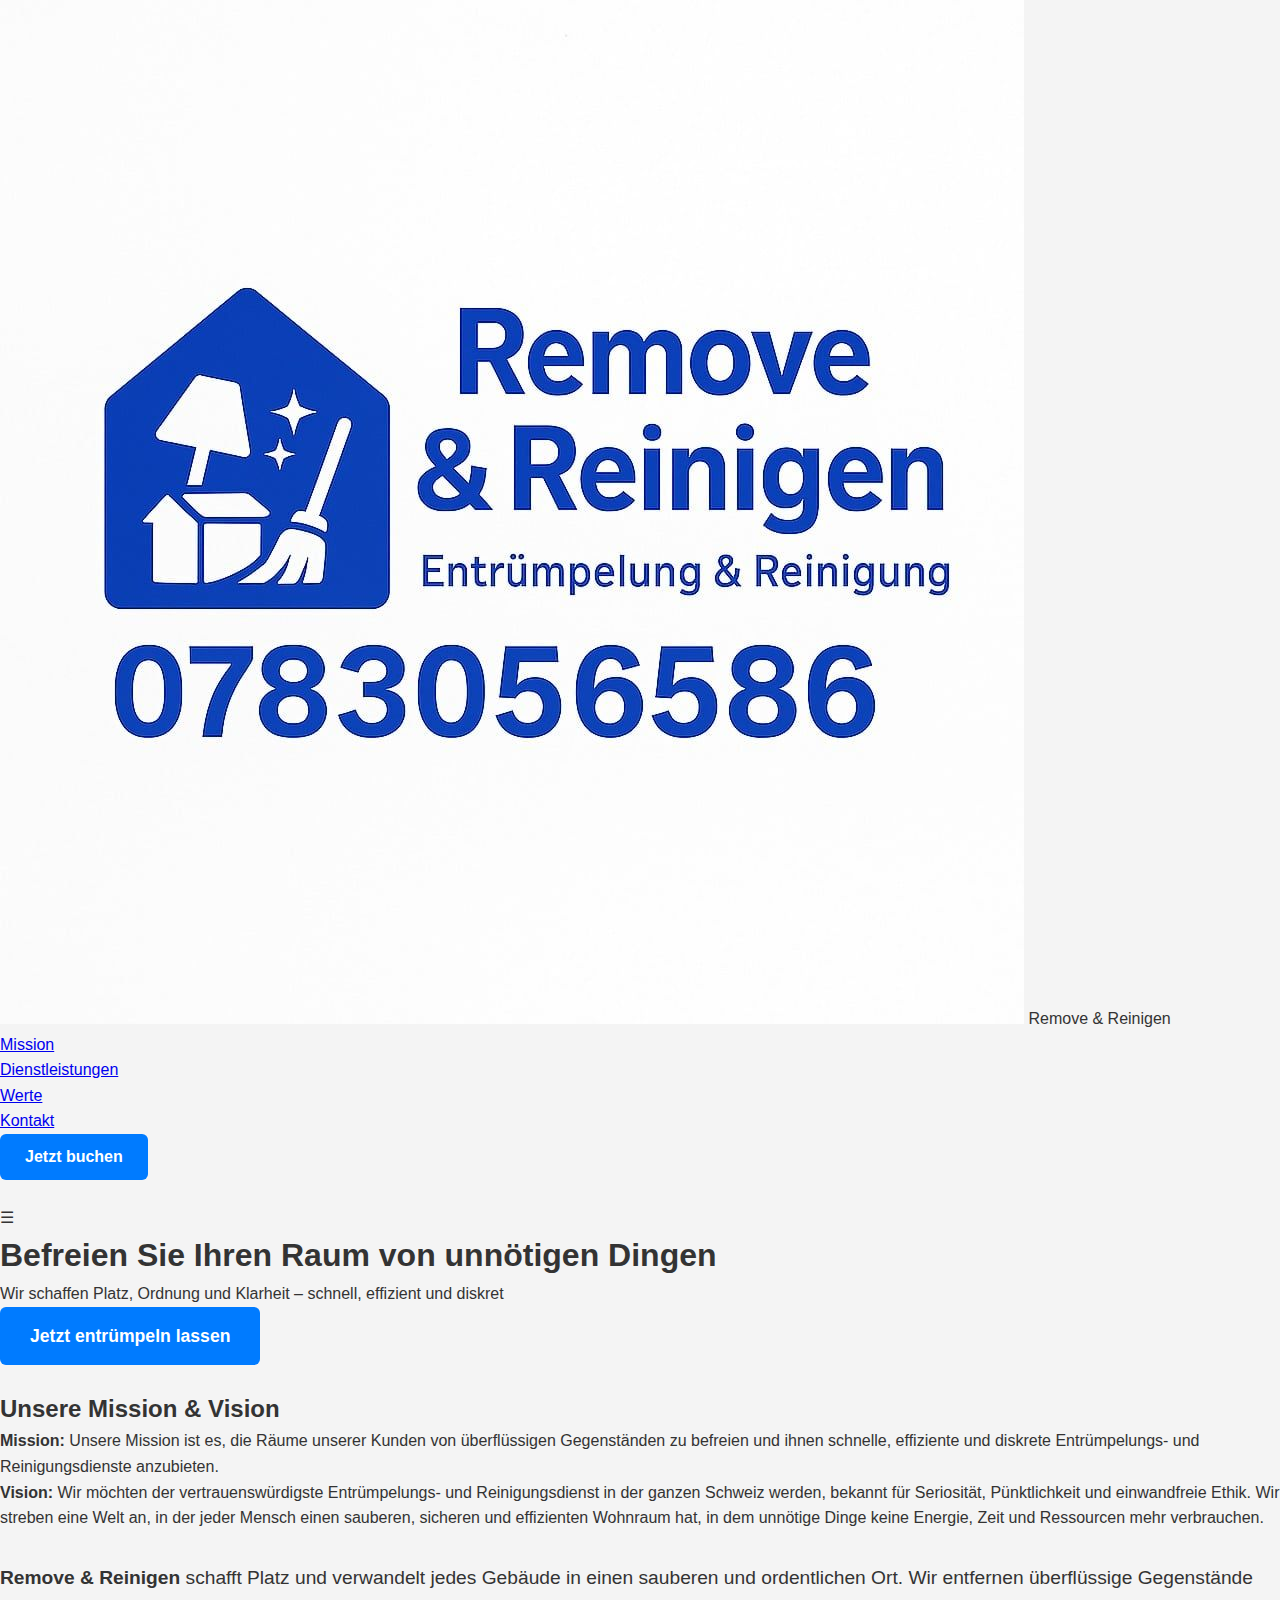
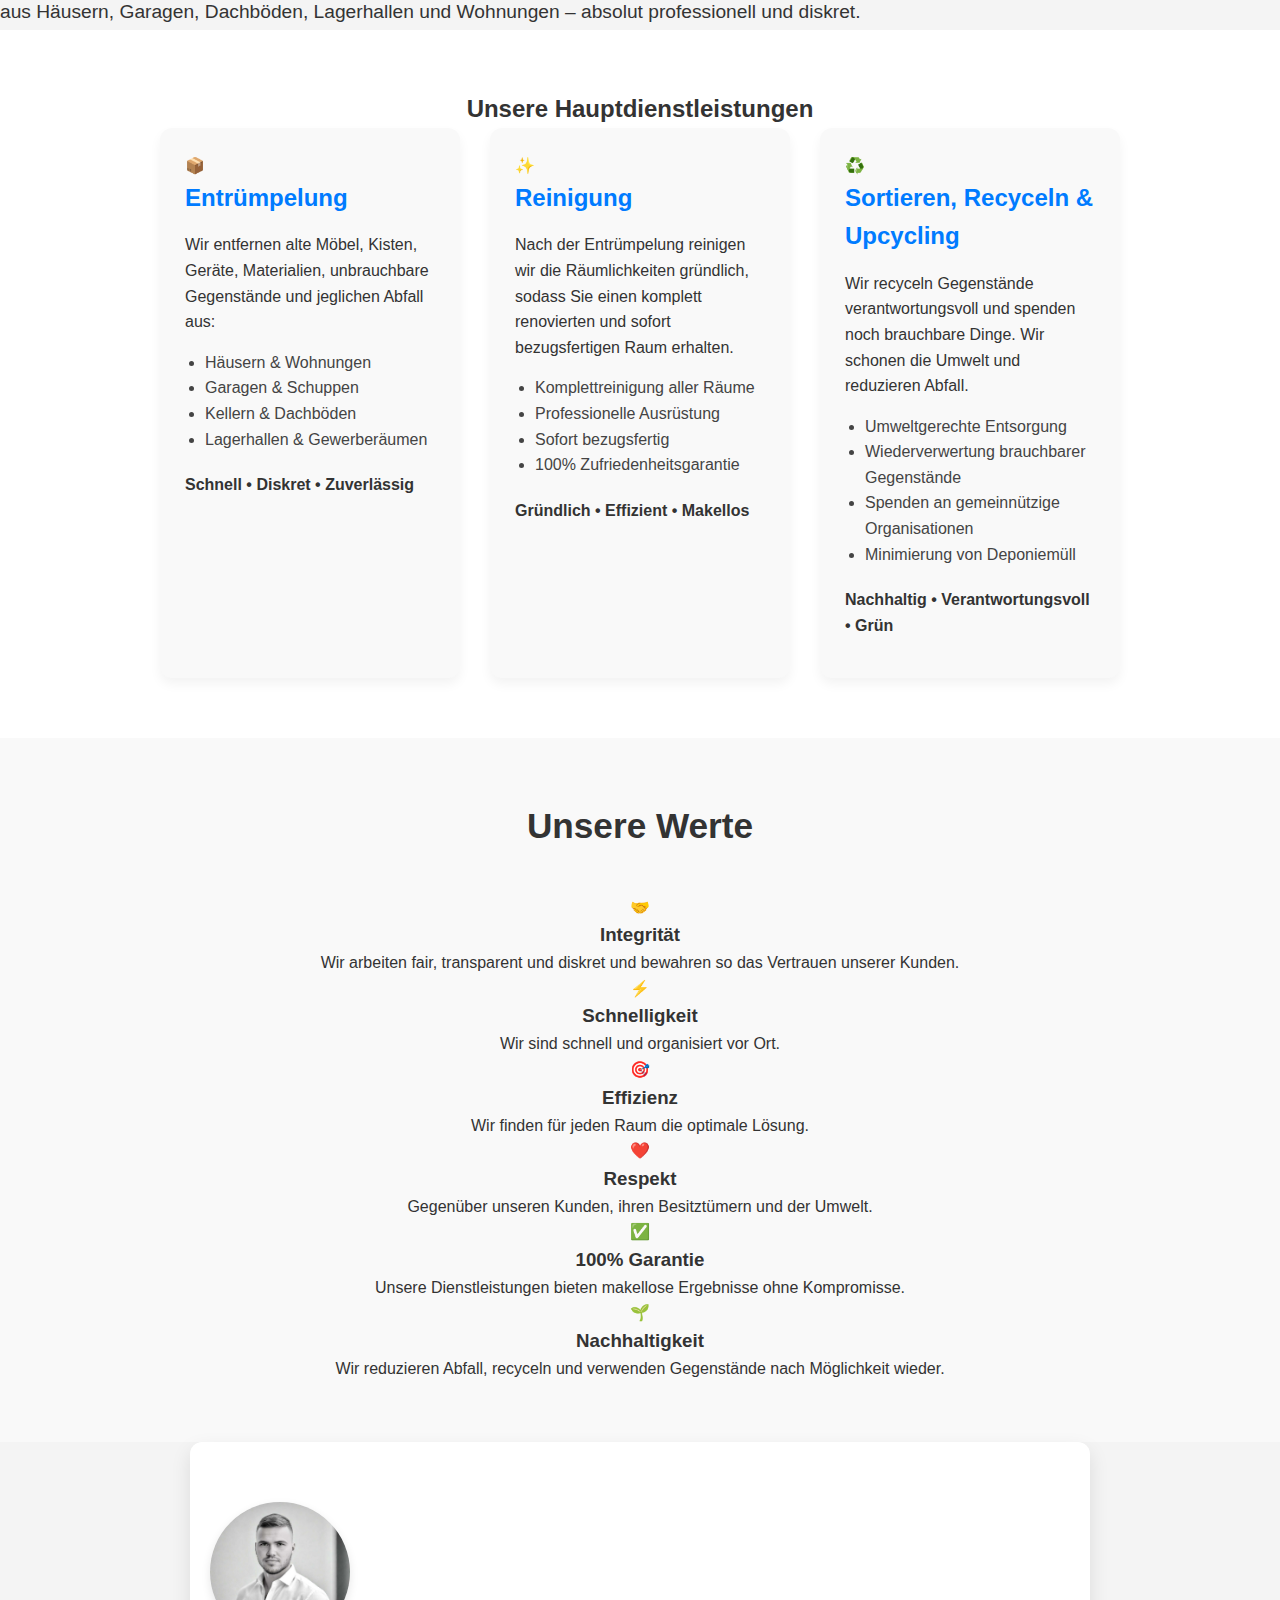
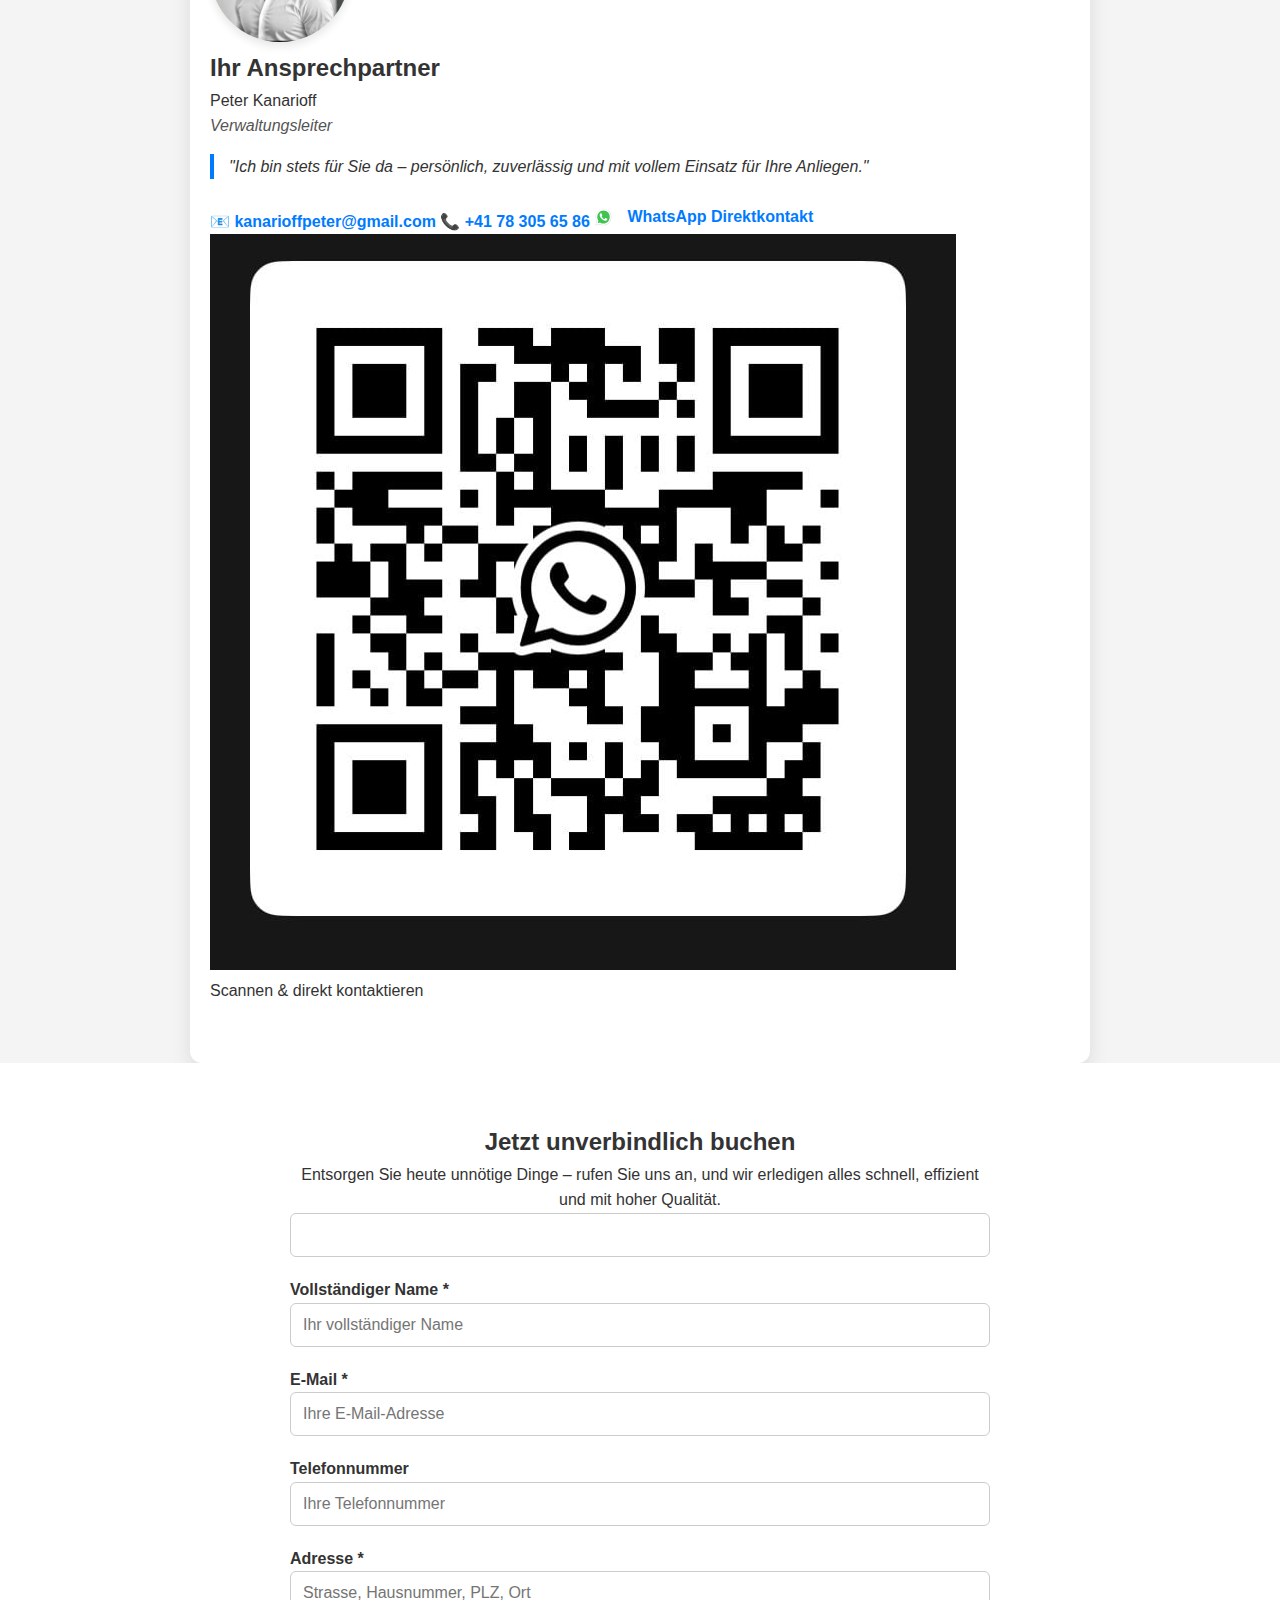
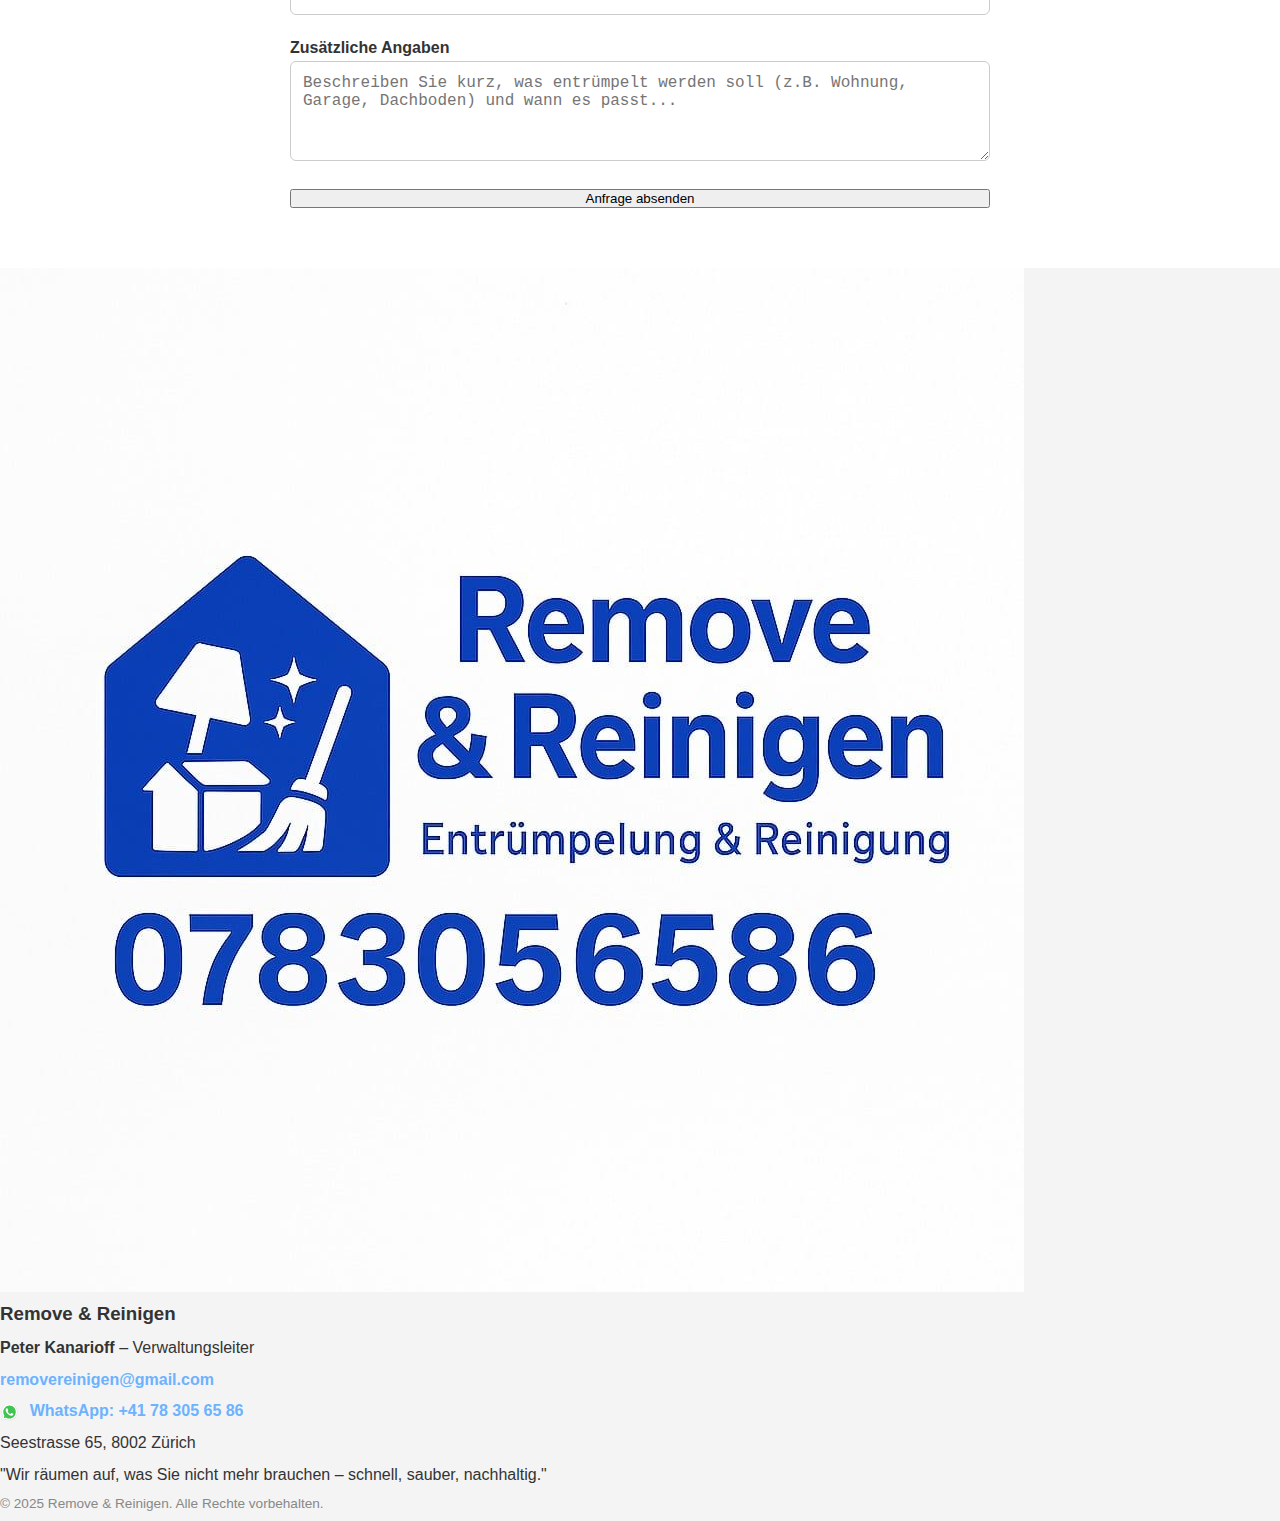
<file: index.html>
<!DOCTYPE html>
<html lang="de">
<head>
  <meta charset="UTF-8">
  <meta name="viewport" content="width=device-width, initial-scale=1.0">
  <title>Remove & Reinigen - Professionelle Entrümpelung in der Schweiz</title>
  <link rel="stylesheet" href="css/style.css">
  <link rel="icon" href="assets/images/logo.jpg" type="image/jpg" />
</head>
<body>

  <!-- Header -->
  <header>
    <div class="container">
      <div class="header-content">
        <div class="logo-area">
          <img src="assets/images/logo.jpg" alt="Remove & Reinigen Logo" class="logo-img">
          <span class="logo-text">Remove & Reinigen</span>
        </div>
        <nav>
          <ul id="navMenu">
            <li><a href="#mission">Mission</a></li>
            <li><a href="#services">Dienstleistungen</a></li>
            <li><a href="#values">Werte</a></li>
            <li><a href="#contact">Kontakt</a></li>
            <li><a href="#booking" class="cta-btn" style="padding: 10px 25px; font-size: 1rem;">Jetzt buchen</a></li>
          </ul>
          <div class="mobile-menu" onclick="toggleMenu()">☰</div>
        </nav>
      </div>
    </div>
  </header>

  <!-- Hero Section -->
  <section class="hero">
    <div class="container">
      <h1>Befreien Sie Ihren Raum von unnötigen Dingen</h1>
      <p>Wir schaffen Platz, Ordnung und Klarheit – schnell, effizient und diskret</p>
      <a href="#booking" class="cta-btn">Jetzt entrümpeln lassen</a>
    </div>
  </section>

  <!-- Mission Section -->
  <section id="mission" class="mission-section">
    <div class="container">
      <h2>Unsere Mission & Vision</h2>
      <div class="mission-content">
        <p><strong>Mission:</strong> Unsere Mission ist es, die Räume unserer Kunden von überflüssigen Gegenständen zu befreien und ihnen schnelle, effiziente und diskrete Entrümpelungs- und Reinigungsdienste anzubieten.</p>
        
        <div class="mission-highlight">
          <p><strong>Vision:</strong> Wir möchten der vertrauenswürdigste Entrümpelungs- und Reinigungsdienst in der ganzen Schweiz werden, bekannt für Seriosität, Pünktlichkeit und einwandfreie Ethik. Wir streben eine Welt an, in der jeder Mensch einen sauberen, sicheren und effizienten Wohnraum hat, in dem unnötige Dinge keine Energie, Zeit und Ressourcen mehr verbrauchen.</p>
        </div>

        <p style="margin-top: 30px; font-size: 1.2rem; line-height: 1.8;">
          <strong>Remove & Reinigen</strong> schafft Platz und verwandelt jedes Gebäude in einen sauberen und ordentlichen Ort. Wir entfernen überflüssige Gegenstände aus Häusern, Garagen, Dachböden, Lagerhallen und Wohnungen – absolut professionell und diskret.
        </p>
      </div>
    </div>
  </section>

  <!-- Services Section -->
  <section id="services" class="services-section">
    <div class="container">
      <h2>Unsere Hauptdienstleistungen</h2>
      <div class="services-grid">
        
        <!-- Entrümpelung -->
        <div class="service-card">
          <div class="service-icon">📦</div>
          <h3>Entrümpelung</h3>
          <p>Wir entfernen alte Möbel, Kisten, Geräte, Materialien, unbrauchbare Gegenstände und jeglichen Abfall aus:</p>
          <ul>
            <li>Häusern & Wohnungen</li>
            <li>Garagen & Schuppen</li>
            <li>Kellern & Dachböden</li>
            <li>Lagerhallen & Gewerberäumen</li>
          </ul>
          <p style="margin-top: 20px; font-weight: 600;">Schnell • Diskret • Zuverlässig</p>
        </div>

        <!-- Reinigung -->
        <div class="service-card">
          <div class="service-icon">✨</div>
          <h3>Reinigung</h3>
          <p>Nach der Entrümpelung reinigen wir die Räumlichkeiten gründlich, sodass Sie einen komplett renovierten und sofort bezugsfertigen Raum erhalten.</p>
          <ul>
            <li>Komplettreinigung aller Räume</li>
            <li>Professionelle Ausrüstung</li>
            <li>Sofort bezugsfertig</li>
            <li>100% Zufriedenheitsgarantie</li>
          </ul>
          <p style="margin-top: 20px; font-weight: 600;">Gründlich • Effizient • Makellos</p>
        </div>

        <!-- Recycling -->
        <div class="service-card">
          <div class="service-icon">♻️</div>
          <h3>Sortieren, Recyceln & Upcycling</h3>
          <p>Wir recyceln Gegenstände verantwortungsvoll und spenden noch brauchbare Dinge. Wir schonen die Umwelt und reduzieren Abfall.</p>
          <ul>
            <li>Umweltgerechte Entsorgung</li>
            <li>Wiederverwertung brauchbarer Gegenstände</li>
            <li>Spenden an gemeinnützige Organisationen</li>
            <li>Minimierung von Deponiemüll</li>
          </ul>
          <p style="margin-top: 20px; font-weight: 600;">Nachhaltig • Verantwortungsvoll • Grün</p>
        </div>

      </div>
    </div>
  </section>

  <!-- Values Section -->
  <section id="values" class="values-section">
    <div class="container">
      <h2>Unsere Werte</h2>
      <div class="values-grid">
        
        <div class="value-card">
          <div class="value-icon">🤝</div>
          <h3>Integrität</h3>
          <p>Wir arbeiten fair, transparent und diskret und bewahren so das Vertrauen unserer Kunden.</p>
        </div>

        <div class="value-card">
          <div class="value-icon">⚡</div>
          <h3>Schnelligkeit</h3>
          <p>Wir sind schnell und organisiert vor Ort.</p>
        </div>

        <div class="value-card">
          <div class="value-icon">🎯</div>
          <h3>Effizienz</h3>
          <p>Wir finden für jeden Raum die optimale Lösung.</p>
        </div>

        <div class="value-card">
          <div class="value-icon">❤️</div>
          <h3>Respekt</h3>
          <p>Gegenüber unseren Kunden, ihren Besitztümern und der Umwelt.</p>
        </div>

        <div class="value-card">
          <div class="value-icon">✅</div>
          <h3>100% Garantie</h3>
          <p>Unsere Dienstleistungen bieten makellose Ergebnisse ohne Kompromisse.</p>
        </div>

        <div class="value-card">
          <div class="value-icon">🌱</div>
          <h3>Nachhaltigkeit</h3>
          <p>Wir reduzieren Abfall, recyceln und verwenden Gegenstände nach Möglichkeit wieder.</p>
        </div>

      </div>
    </div>
  </section>

  <!-- Agent/Contact Section -->
  <section id="contact" class="agent-section">
    <div class="agent-container">
      <div class="agent-photo-wrapper">
        <img src="assets/images/agent.jfif" alt="Peter Kanarioff" class="agent-photo">
      </div>

      <div class="agent-info">
        <h2>Ihr Ansprechpartner</h2>
        <p class="agent-name">Peter Kanarioff</p>
        <p class="agent-role">Verwaltungsleiter</p>
        <p class="agent-quote">"Ich bin stets für Sie da – persönlich, zuverlässig und mit vollem Einsatz für Ihre Anliegen."</p>
        
        <div class="contact-links">
          <a href="mailto:kanarioffpeter@gmail.com" class="contact-link">
            📧 kanarioffpeter@gmail.com
          </a>
          <a href="tel:+41783056586" class="contact-link">
            📞 +41 78 305 65 86
          </a>
          <a href="https://wa.me/41783056586" target="_blank" class="contact-link" rel="noopener">
            <img src="assets/images/whatsapp.svg" alt="WhatsApp" class="whatsapp-icon"> WhatsApp Direktkontakt
          </a>
        </div>
      </div>

      <div class="qr-section">
        <img src="assets/images/whatsapp_qr.jfif" alt="WhatsApp QR Code" class="qr-code">
        <p class="qr-label">Scannen & direkt kontaktieren</p>
      </div>
    </div>
  </section>

  <!-- Booking Form Section -->
  <section id="booking" class="booking-section">
    <div class="container">
      <h2>Jetzt unverbindlich buchen</h2>
      <p class="booking-intro">
        Entsorgen Sie heute unnötige Dinge – rufen Sie uns an, und wir erledigen alles schnell, effizient und mit hoher Qualität.
      </p>

      <form action="https://formspree.io/f/myzjponn" method="POST" class="booking-form">
        <input type="text" name="honeypot" class="honeypot">

        <div class="form-group">
          <label for="fullName">Vollständiger Name *</label>
          <input type="text" id="fullName" name="fullName" placeholder="Ihr vollständiger Name" required>
        </div>

        <div class="form-group">
          <label for="email">E-Mail *</label>
          <input type="email" id="email" name="email" placeholder="Ihre E-Mail-Adresse" required>
        </div>

        <div class="form-group">
          <label for="phone">Telefonnummer</label>
          <input type="tel" id="phone" name="phone" placeholder="Ihre Telefonnummer">
        </div>

        <div class="form-group">
          <label for="address">Adresse *</label>
          <input type="text" id="address" name="address" placeholder="Strasse, Hausnummer, PLZ, Ort" required>
        </div>

        <div class="form-group">
          <label for="details">Zusätzliche Angaben</label>
          <textarea id="details" name="details" placeholder="Beschreiben Sie kurz, was entrümpelt werden soll (z.B. Wohnung, Garage, Dachboden) und wann es passt..."></textarea>
        </div>

        <button type="submit" class="submit-btn">Anfrage absenden</button>
      </form>
    </div>
  </section>

  <!-- Footer -->
  <footer>
    <div class="footer-content">
      <img src="assets/images/logo.jpg" alt="Remove & Reinigen Logo" class="footer-logo">
      <h3>Remove & Reinigen</h3>
      <p><strong>Peter Kanarioff</strong> – Verwaltungsleiter</p>
      <p><a href="mailto:removereinigen@gmail.com" class="footer-link">removereinigen@gmail.com</a></p>
      <p>
        <a href="https://wa.me/41783056586" target="_blank" class="footer-link" rel="noopener">
          <img src="assets/images/whatsapp.svg" alt="WhatsApp" class="whatsapp-icon" style="height: 1.2em; width: auto; vertical-align: middle; margin-right: 6px;"> WhatsApp: +41 78 305 65 86
        </a>
      </p>
      <p>Seestrasse 65, 8002 Zürich</p>
      <p class="footer-slogan">"Wir räumen auf, was Sie nicht mehr brauchen – schnell, sauber, nachhaltig."</p>
      <p class="copyright">&copy; 2025 Remove & Reinigen. Alle Rechte vorbehalten.</p>
    </div>
  </footer>

  <script>
    function toggleMenu() {
      const menu = document.getElementById('navMenu');
      menu.classList.toggle('show');
    }

    // Smooth scrolling
    document.querySelectorAll('a[href^="#"]').forEach(anchor => {
      anchor.addEventListener('click', function (e) {
        e.preventDefault();
        const target = document.querySelector(this.getAttribute('href'));
        if (target) {
          target.scrollIntoView({ behavior: 'smooth', block: 'start' });
          // Close mobile menu if open
          document.getElementById('navMenu').classList.remove('show');
        }
      });
    });
  </script>

</body>
</html>
</file>
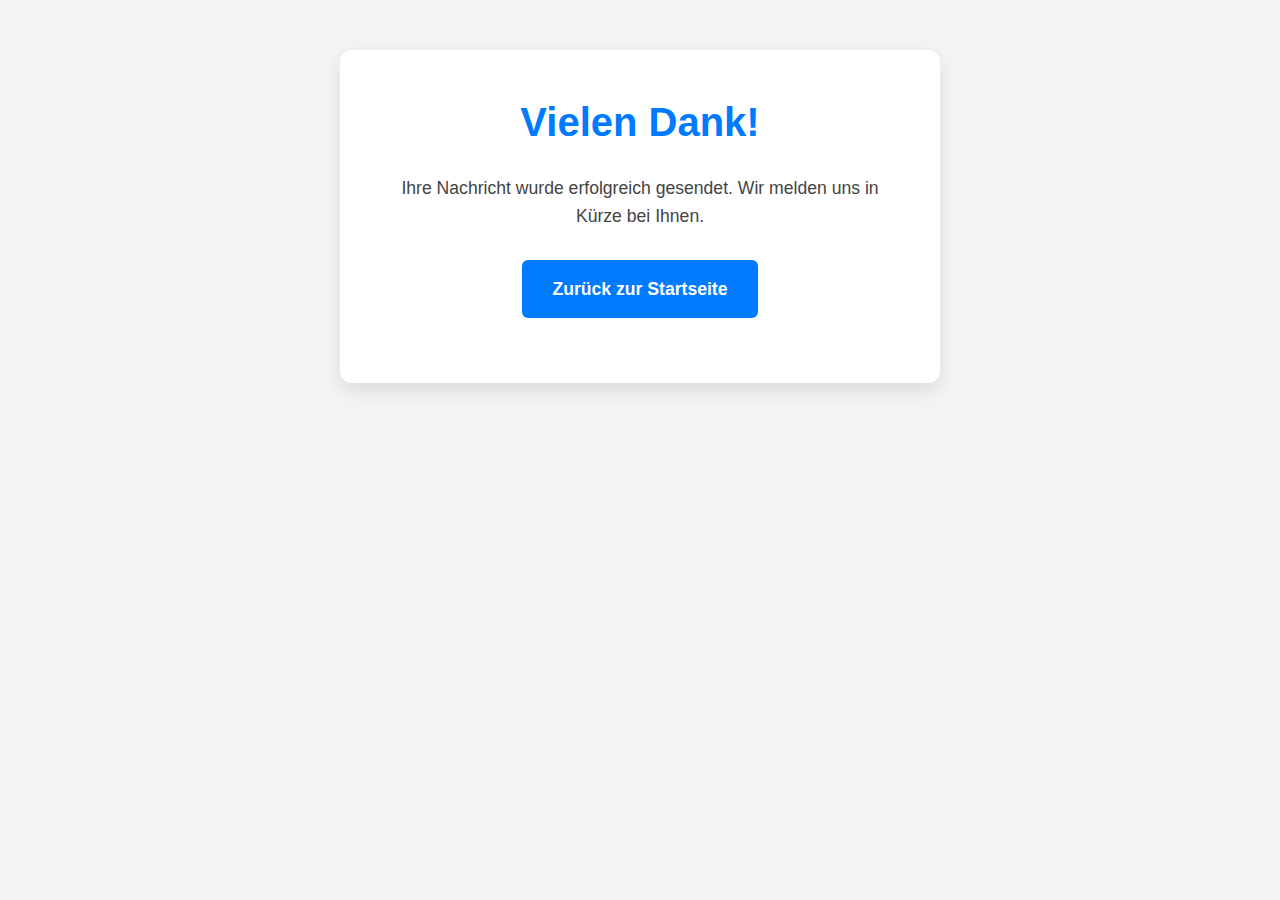
<file: thank-you.html>
<!DOCTYPE html>
<html lang="en">
<head>
  <meta charset="UTF-8" />
  <meta name="viewport" content="width=device-width, initial-scale=1.0"/>
  <title>Thank You - Removereinigen</title>
  <link rel="stylesheet" href="css/style.css" />
  <style>
    body {
      font-family: Arial, sans-serif;
      background-color: #f4f4f4;
      text-align: center;
      padding: 50px 20px;
    }

    .thank-you-container {
      background-color: white;
      padding: 40px;
      max-width: 600px;
      margin: auto;
      border-radius: 12px;
      box-shadow: 0 8px 20px rgba(0, 0, 0, 0.1);
    }

    .thank-you-container h1 {
      color: #007BFF;
      font-size: 2.5rem;
      margin-bottom: 20px;
    }

    .thank-you-container p {
      font-size: 1.1rem;
      margin-bottom: 30px;
      color: #444;
    }

    .cta-btn {
      background-color: #007BFF;
      color: white;
      padding: 15px 30px;
      text-decoration: none;
      border-radius: 6px;
      font-weight: bold;
      transition: background-color 0.3s ease;
    }

    .cta-btn:hover {
      background-color: #0056b3;
    }
  </style>
</head>
<body>
<div class="thank-you-container">
  <h1>Vielen Dank!</h1>
  <p>Ihre Nachricht wurde erfolgreich gesendet. Wir melden uns in Kürze bei Ihnen.</p>
  <a href="index.html" class="cta-btn">Zurück zur Startseite</a>
</div>


</body>
</html>
</file>
<file: css/style.css>
/* Reset some default styles */
* {
  margin: 0;
  padding: 0;
  box-sizing: border-box;
}

body {
  font-family: Arial, sans-serif;
  line-height: 1.6;
  background-color: #f4f4f4;
  color: #333;
}
/* Header Container */
.main-header {
  position: sticky;
  top: 0;
  background-color: #333;
  z-index: 1000;
  padding: 10px 20px;
}

.main-header .container {
  display: flex;
  justify-content: space-between;
  align-items: center;
}

.logo a {
  color: white;
  font-size: 1.5rem;
  font-weight: bold;
  text-decoration: none;
}
.logo img {
  height: 40px;        /* Controls size (adjust if needed) */
  width: 40px;
  border-radius: 50%;  /* Makes it fully round */
  object-fit: cover;   /* Ensures it fills the circle */
  vertical-align: middle;
}


/* Navigation */
.navbar .nav-links {
  list-style: none;
  display: flex;
  gap: 20px;
}

.navbar .nav-links li a {
  color: white;
  text-decoration: none;
  font-weight: 500;
}

.cta-nav {
  background-color: #007BFF;
  padding: 8px 15px;
  border-radius: 4px;
  color: white;
  font-weight: bold;
  transition: background-color 0.3s ease;
}

.cta-nav:hover {
  background-color: #0056b3;
}

/* Hamburger for mobile */
.hamburger {
  display: none;
  font-size: 24px;
  color: white;
  cursor: pointer;
}

@media (max-width: 768px) {
  .navbar .nav-links {
    display: none;
    flex-direction: column;
    background-color: #333;
    position: absolute;
    top: 60px;
    right: 20px;
    padding: 10px;
    border-radius: 6px;
  }

  .navbar .nav-links.show {
    display: flex;
  }

  .hamburger {
    display: block;
  }
}

/* Hero Section Styling */
#hero {
  position: relative;
  background: linear-gradient(to right, rgba(0, 0, 0, 0.5), rgba(0, 0, 0, 0.5)),
              url('../assets/images/hero2.jpg') no-repeat center center;
  background-size: cover;
  color: white;
  padding: 80px 20px;
  text-align: center;
  background-color: #22b088;

}

.hero-content {
  max-width: 900px;
  margin: 0 auto;
}

#hero h1 {
  font-size: 3rem;
  margin-bottom: 20px;
  font-weight: bold;
  text-transform: uppercase;
}

#hero p {
  font-size: 1.2rem;
  margin-bottom: 30px;
  font-weight: 300;
}

.cta-btn {
  background-color: #007BFF;
  color: white;
  padding: 15px 30px;
  text-decoration: none;
  font-size: 1.1rem;
  border-radius: 5px;
  font-weight: bold;
  display: inline-block;
  transition: background-color 0.3s ease;
}

.cta-btn:hover {
  background-color: #0056b3;
  cursor: pointer;
}

@media screen and (max-width: 768px) {
  #hero h1 {
    font-size: 2.2rem;
  }

  #hero p {
    font-size: 1rem;
  }
}


#services {
  padding: 40px 0;
  background-color: white;
  text-align: center;
}

.service {
  display: inline-block;
  margin: 20px;
  padding: 20px;
  background-color: #f0f0f0;
  border-radius: 8px;
  width: 250px;
}

#contact form {
  display: flex;
  flex-direction: column;
  max-width: 600px;
  margin: 20px auto;
}

#contact form input,
#contact form textarea {
  padding: 10px;
  margin-bottom: 10px;
  border: 1px solid #ddd;
  border-radius: 5px;
}








.site-footer {
  background-color: #222; /* dark gray for less harshness than black */
  color: #ddd; /* light gray for text */
  padding: 40px 20px;
  text-align: center;
  font-size: 0.9rem;
  line-height: 1.5;
  font-weight: 400;
}

.footer-content p {
  margin: 6px 0;
}

.footer-link {
  color: #6cb2ff; /* soft blue */
  text-decoration: none;
  font-weight: 600;
  transition: color 0.3s ease;
}

.footer-link:hover,
.footer-link:focus {
  color: #3a8dde; /* darker blue on hover */
  text-decoration: underline;
}

.slogan {
  font-style: italic;
  margin: 20px 0 10px;
  color: #a0a0a0;
  font-size: 1rem;
}

@media (max-width: 480px) {
  .site-footer {
    font-size: 0.85rem;
    padding: 30px 15px;
  }
}

.copyright {
  margin-top: 25px;
  font-size: 0.85rem;
  color: #888;
}

.whatsapp-icon {
  height: 1.2em; /* roughly same height as emoji */
  width: auto;   /* maintain aspect ratio */
  vertical-align: middle;
  margin-right: 6px;
  display: inline-block;
}















.booking-section {
  background-color: #fff;
  padding: 60px 20px;
  text-align: center;
}

.booking-section .container {
  max-width: 700px;
  margin: 0 auto;
}

.booking-form {
  display: flex;
  flex-direction: column;
  gap: 20px;
  text-align: left;
}

.booking-form label {
  font-weight: 600;
  margin-bottom: 5px;
  color: #333;
}

.booking-form input,
.booking-form textarea,
.booking-form select {
  width: 100%;
  padding: 12px;
  border-radius: 6px;
  border: 1px solid #ccc;
  font-size: 1rem;
  resize: vertical;
}

.booking-form textarea {
  min-height: 100px;
}

.booking-form button.cta-btn {
  padding: 15px;
  background-color: #007BFF;
  color: white;
  font-weight: 700;
  font-size: 1.1rem;
  border: none;
  border-radius: 6px;
  cursor: pointer;
  transition: background-color 0.3s ease;
}

.booking-form button.cta-btn:hover {
  background-color: #0056b3;
}



/* Services Section */
#services {
  padding: 60px 20px;
  background-color: #fff;
  text-align: center;
}

.section-intro {
  font-size: 1.1rem;
  max-width: 700px;
  margin: 0 auto 40px;
  color: #555;
}

.services-grid {
  display: flex;
  flex-wrap: wrap;
  justify-content: center;
  gap: 30px;
}

.service-card {
  background-color: #f9f9f9;
  border-radius: 12px;
  padding: 25px;
  width: 300px;
  box-shadow: 0 6px 12px rgba(0,0,0,0.05);
  text-align: left;
  transition: transform 0.3s ease, box-shadow 0.3s ease;
}

.service-card:hover {
  transform: translateY(-5px);
  box-shadow: 0 10px 20px rgba(0,0,0,0.1);
}

.service-card h3 {
  font-size: 1.5rem;
  margin-bottom: 15px;
  color: #007BFF;
}

.service-card p {
  font-size: 1rem;
  margin-bottom: 15px;
  color: #333;
}

.service-card ul {
  list-style: disc;
  padding-left: 20px;
  margin-bottom: 20px;
  color: #444;
}

.service-card .cta-btn {
  display: inline-block;
  background-color: #007BFF;
  color: white;
  padding: 10px 20px;
  font-weight: bold;
  border-radius: 5px;
  text-decoration: none;
  transition: background-color 0.3s ease;
}

.service-card .cta-btn:hover {
  background-color: #0056b3;
}










#pricing {
  background-color: #f9f9f9;
  padding: 60px 20px;
  text-align: center;
}

.pricing-grid {
  display: flex;
  flex-wrap: wrap;
  justify-content: center;
  gap: 30px;
  margin: 40px 0;
}

.pricing-card {
  background-color: white;
  border-radius: 12px;
  padding: 25px;
  width: 280px;
  box-shadow: 0 6px 15px rgba(0,0,0,0.1);
  text-align: left;
  transition: box-shadow 0.3s ease;
}

.pricing-card:hover {
  box-shadow: 0 10px 25px rgba(0,0,0,0.15);
}

.pricing-card h3 {
  font-size: 1.5rem;
  margin-bottom: 10px;
  color: #007BFF;
}

.pricing-card p {
  font-weight: bold;
  font-size: 1.3rem;
  margin-bottom: 15px;
  color: #333;
}

.pricing-card ul {
  list-style: disc;
  padding-left: 20px;
  color: #555;
  margin-bottom: 0;
}

.pricing-note {
  font-size: 0.9rem;
  color: #777;
  max-width: 600px;
  margin: 0 auto 30px;
  font-style: italic;
}

#pricing .cta-btn {
  padding: 12px 30px;
  font-weight: 700;
}





.contact-section {
  background-color: #fff;
  padding: 60px 20px;
  text-align: center;
}

.toggle-btn {
  background-color: #007BFF;
  color: white;
  padding: 15px 30px;
  font-size: 1.1rem;
  border: none;
  border-radius: 6px;
  cursor: pointer;
  margin-bottom: 25px;
  transition: background-color 0.3s ease;
}

.toggle-btn:hover {
  background-color: #0056b3;
}



.contact-section {
  background-color: #fff;
  padding: 60px 20px;
  text-align: center;
}

.contact-section .container {
  max-width: 700px;
  margin: 0 auto;
}

.cta-btn {
  background-color: #007BFF;
  color: white;
  padding: 15px 30px;
  font-size: 1.1rem;
  border: none;
  border-radius: 6px;
  cursor: pointer;
  margin-bottom: 25px;
  transition: background-color 0.3s ease;
}

.cta-btn:hover {
  background-color: #0056b3;
}

.contact-form {
  display: none ; /* Hidden by default */
  text-align: left;
  flex-direction: column;
  gap: 15px;
}

.contact-form.visible {
  display: flex; /* Show form when active */
}

.contact-form label {
  font-weight: 600;
  margin-bottom: 5px;
  color: #333;
  display: block;
}

.contact-form input,
.contact-form textarea {
  width: 100%;
  padding: 12px;
  border-radius: 6px;
  border: 1px solid #ccc;
  resize: vertical;
}

.contact-form button.cta-btn {
  width: 100%;
  padding: 15px;
  font-weight: 700;
}

#contactForm {
  display: none !important;
}


#contactForm.visible {
  display: flex !important;
  flex-direction: column;
}

.agent-section {
  background-color: #fff;
  padding: 60px 20px;
  max-width: 900px;
  margin: 0 auto;
  border-radius: 12px;
  box-shadow: 0 8px 20px rgba(0,0,0,0.1);
}

.agent-card {
  display: flex;
  flex-wrap: wrap;
  align-items: center;
  gap: 30px;
  text-align: left;
}

.agent-photo {
  border-radius: 50%;
  height: 140px;
  width: 140px;
  object-fit: cover;
  box-shadow: 0 4px 10px rgba(0,0,0,0.1);
  flex-shrink: 0;
}

.agent-info {
  flex: 1 1 300px;
}

.agent-info h3 {
  font-size: 1.8rem;
  margin-bottom: 6px;
  color: #007BFF;
}

.agent-role {
  font-style: italic;
  color: #555;
  margin-bottom: 15px;
  font-weight: 500;
}

.agent-quote {
  font-size: 1rem;
  font-style: italic;
  color: #333;
  margin-bottom: 25px;
  border-left: 4px solid #007BFF;
  padding-left: 15px;
}

.agent-contact {
  display: flex;
  flex-direction: column;
  gap: 12px;
}

.contact-link {
  color: #007BFF;
  text-decoration: none;
  font-weight: 600;
  font-size: 1rem;
  display: inline-flex;
  align-items: center;
  gap: 8px;
  transition: color 0.3s ease;
}

.contact-link:hover {
  color: #0056b3;
  text-decoration: underline;
}

/* WhatsApp-specific style */
.whatsapp-link::before {
  content: "📱";
}

/* Responsive: stack on mobile */
@media (max-width: 600px) {
  .agent-card {
    flex-direction: column;
    align-items: center;
    text-align: center;
  }

  .agent-info {
    flex: unset;
  }

  .agent-quote {
    border-left: none;
    padding-left: 0;
    margin-bottom: 20px;
  }
}









.values-section {
  background-color: #f9f9f9;
  padding: 60px 20px;
  text-align: center;
}

.values-section h2 {
  font-size: 2.2rem;
  margin-bottom: 40px;
  color: #333;
}

.value-list {
  list-style: none;
  max-width: 800px;
  margin: 0 auto;
  padding: 0;
  display: grid;
  grid-template-columns: 1fr 1fr;
  gap: 30px;
}

.value-list li {
  background-color: #fff;
  padding: 20px;
  border-radius: 12px;
  box-shadow: 0 4px 12px rgba(0, 0, 0, 0.05);
  display: flex;
  align-items: flex-start;
  gap: 15px;
  text-align: left;
}

.value-list .icon {
  font-size: 2rem;
  flex-shrink: 0;
}

.value-list h3 {
  margin-bottom: 5px;
  font-size: 1.2rem;
  color: #007BFF;
}

.value-list p {
  font-size: 0.95rem;
  color: #444;
  line-height: 1.4;
}

/* Responsive: Stack values on mobile */
@media (max-width: 768px) {
  .value-list {
    grid-template-columns: 1fr;
  }

  .value-list li {
    text-align: left;
  }
}
</file>
